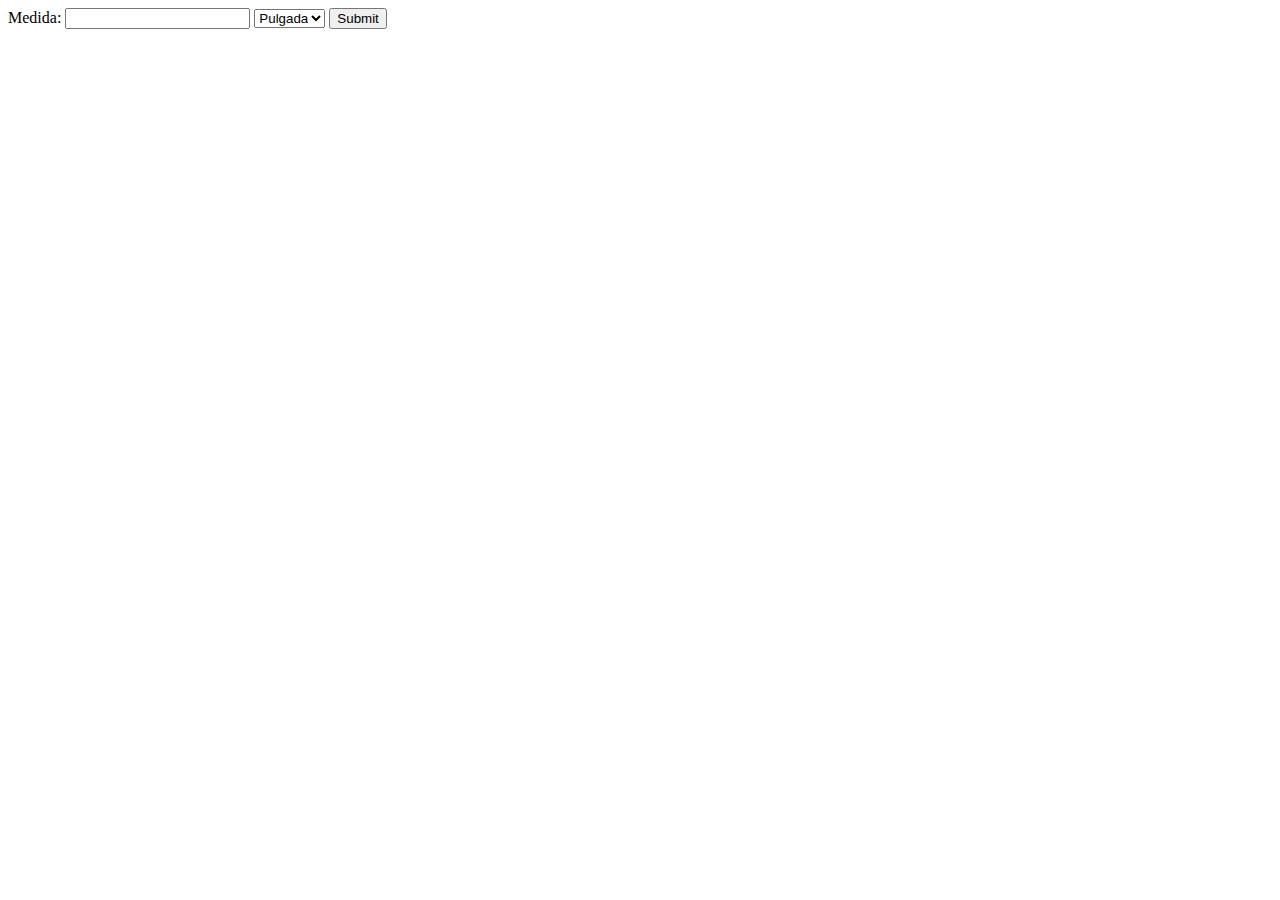
<file: EJPracticos/PHPdistancias/formulario.html>
<!DOCTYPE html>
<html lang="en">

<head>
    <meta charset="UTF-8">
    <meta name="viewport" content="width=device-width, initial-scale=1.0">
    <title>Document</title>
</head>

<body>
    <form method="post" action="<?php echo $_SERVER['PHP_SELF'];?>">
        Medida: <input type="text" name="medida">
        <select name="unidad1">
            <option value="pulgada">Pulgada</option>
            <option value="pie">Pie</option>
            <option value="yardas">Yardas</option>
            <option value="millas">Millas</option>
        </select>
        <input type="submit">
    </form>
</body>

</html>
</file>
